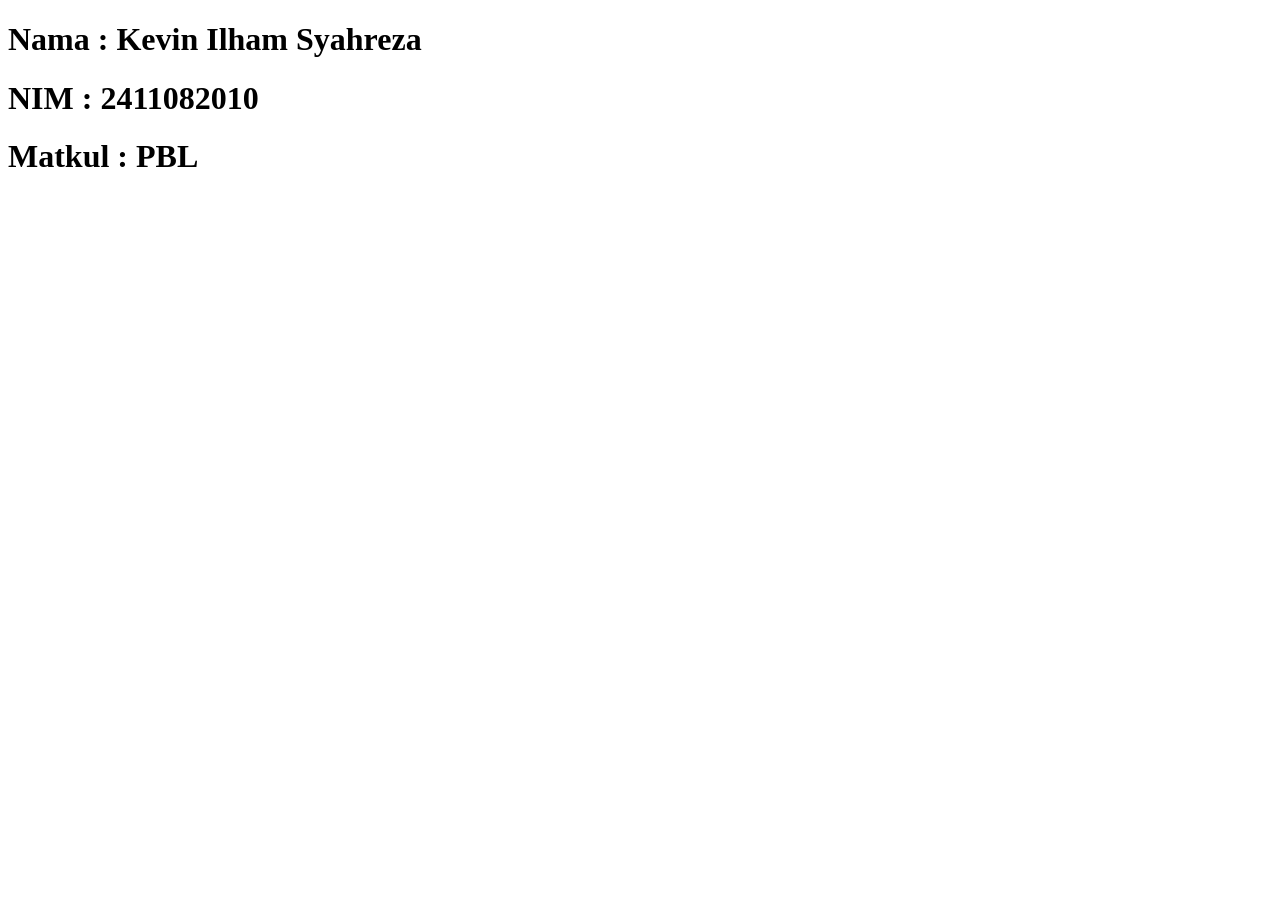
<file: index.html>
<!DOCTYPE html>
<html lang="en">
<head>
    <meta charset="UTF-8">
    <meta name="viewport" content="width=device-width, initial-scale=1.0">
    <title>Latihan - PBL</title>
</head>
<body>
    <h1>Nama : Kevin Ilham Syahreza</h1>
    <h1>NIM : 2411082010</h1>
    <h1>Matkul : PBL</h1>
</body>
</html>
</file>
